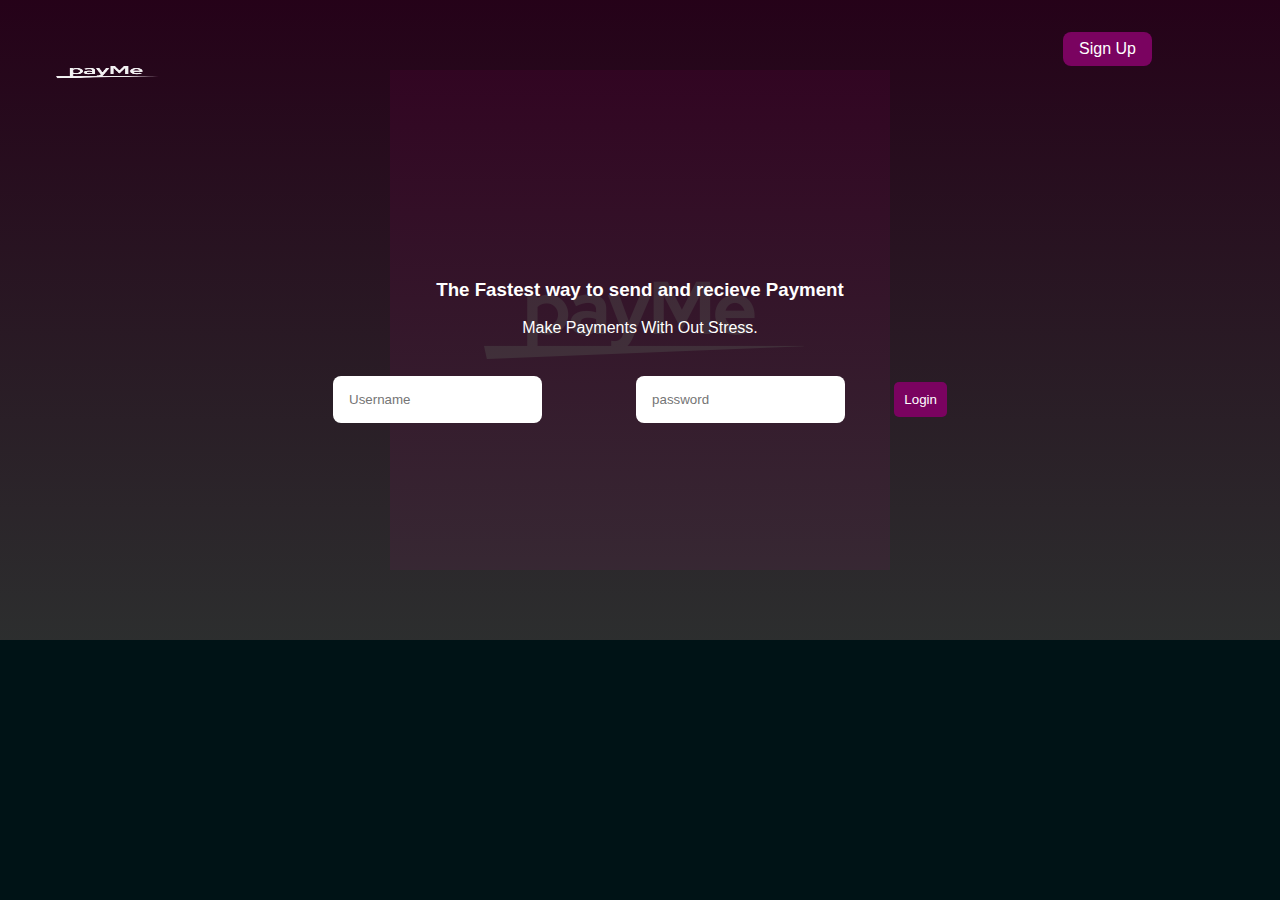
<file: index.html>
<!DOCTYPE html>
<html lang="en">
<head>
    <meta charset="UTF-8">
    <meta http-equiv="X-UA-Compatible" content="IE=edge">
    <meta name="viewport" content="width=device-width, initial-scale=1.0">
    <title>Document</title>
    <link href="index.css" rel="stylesheet">
    <script src="index.js" defer></script>
    <script src="bankapp.js" defer></script>
    
</head>
<body>
    <Section>
        <header id="myHeader">
            <img class= "logo" src="/paymewhitelogo.png" alt="PayME Logo" style="width:10rem;height:5rem;">
        
            <a href="signup.html">
                <input type="button" value="Sign Up" class="button">
              </a>
            <div class="cen">
              <div>               </div>
                <h3>The Fastest way to send and recieve Payment</h3> 
                
            
                <p>
                   Make Payments With Out Stress.

                </p>
                <form class="form-inline" id="login-form" action="/action_page.php">
                  <!--
                    <label for="Account Number"></label>
                    <input type="number" id="number" placeholder="Account Number" name="number">
                    <button type="submit" id="login-btn">Login</button>

                  -->
                    
                    <label for="username"></label>
                    <input type="text" id="username" placeholder="Username" name="name">
                    <label for="password"></label>
                    <input type="password" id="password" placeholder="password">
                    <button type="submit" id="login-btn">Login</button>
                  </form>
            </div>
            
       </header>

    
    </Section>
</body>
</html>
</file>
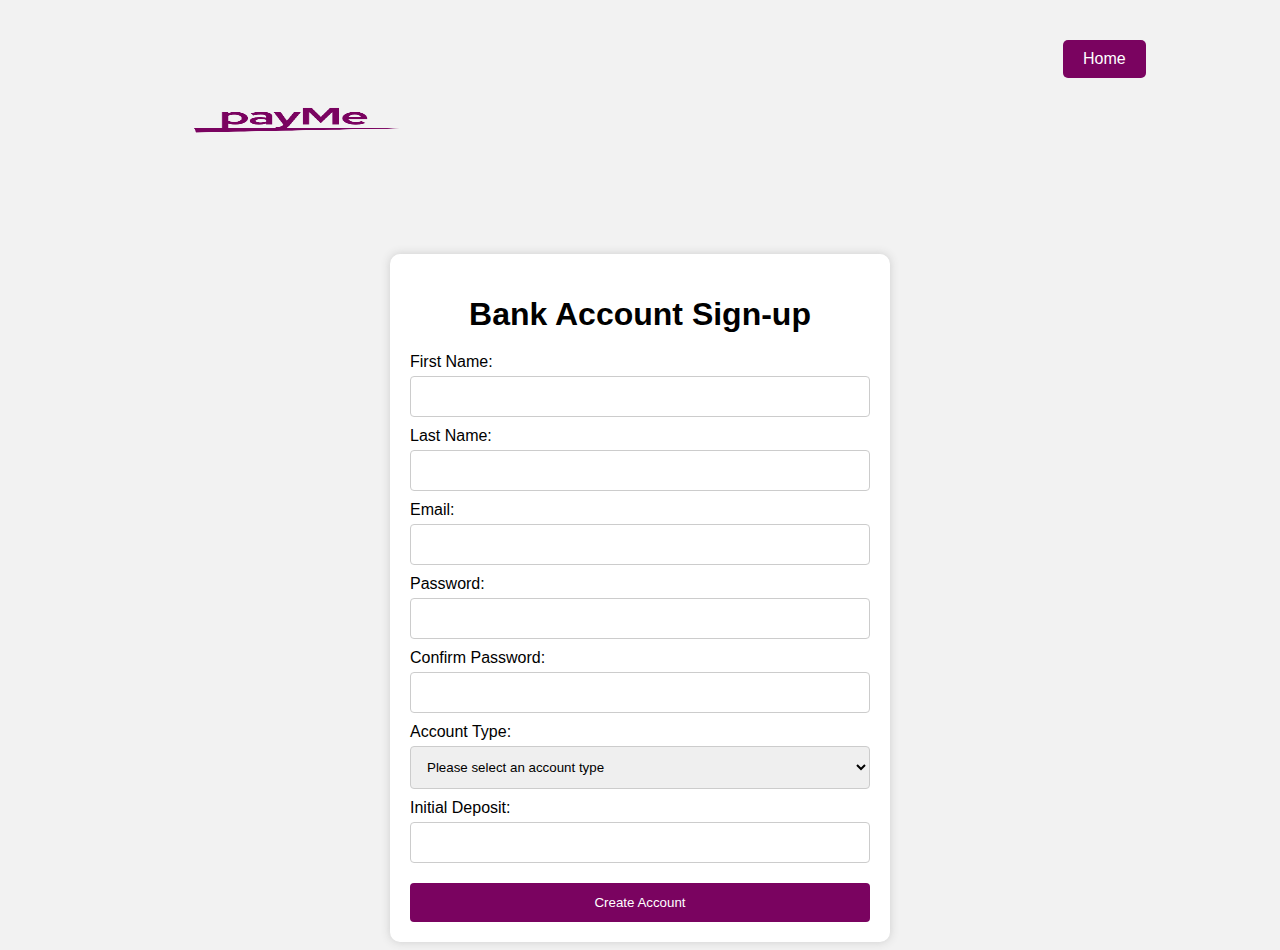
<file: signup.html>
<!DOCTYPE html>
<html>
  <head>
    <title>Bank Account Sign-up</title>
    <link rel="stylesheet" type="text/css" href="signup.css">
  </head>
  <body>
    <header id="myHeader">
        <a href="index.html">
        <img class= "logo" src="/paymepurplelogo.png" alt="HTML5 Icon" style="width:20rem;height:10rem;">
       </a>
        <a href="index.html">
            <input type="button" value="Home" class="button">
          </a>

    </header>
    <div class="container">
      <form action="#" method="post">
        <h1>Bank Account Sign-up</h1>
        <label for="fname">First Name:</label>
        <input type="text" id="fname" name="fname" required>
        <label for="lname">Last Name:</label>
        <input type="text" id="lname" name="lname" required>
        <label for="email">Email:</label>
        <input type="email" id="email" name="email" required>
        <label for="password">Password:</label>
        <input type="password" id="password" name="password" required>
        <label for="confirmpassword">Confirm Password:</label>
        <input type="password" id="confirmpassword" name="confirmpassword" required>
        <label for="accounttype">Account Type:</label>
        <select id="accounttype" name="accounttype" required>
          <option value="">Please select an account type</option>
          <option value="checking">Checking Account</option>
          <option value="savings">Savings Account</option>
        </select>
        <label for="initialdeposit">Initial Deposit:</label>
        <input type="number" id="initialdeposit" name="initialdeposit" min="0" required>
        <button type="submit">Create Account</button>
      </form>
    </div>
    <script src="signup.js"></script>
  </body>
</html>
</file>
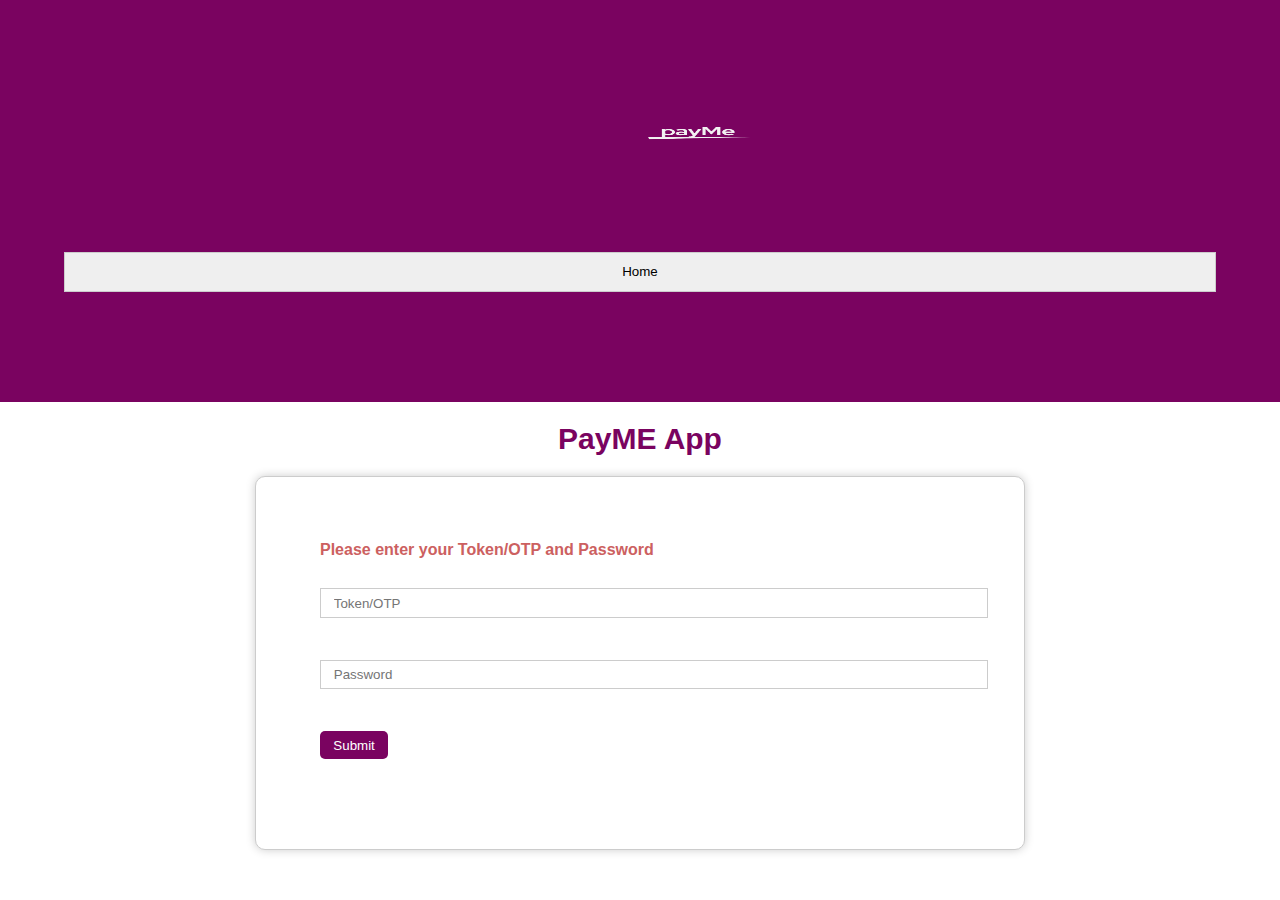
<file: transferpage.html>
<!DOCTYPE html>
<html lang="en">
<head>
    <meta charset="UTF-8">
    <meta http-equiv="X-UA-Compatible" content="IE=edge">
    <meta name="viewport" content="width=device-width, initial-scale=1.0">
    <title>PayME App</title>
    <link rel="stylesheet" type="text/css" href="transferpage.css">
</head>
<body>
    <header id="myHeader">
        <a href="index.html">
        <img class= "logo" src="/paymewhitelogo.png" alt="HTML5 Icon" style="width:10rem;height:5rem;">
       </a>
        <a href="index.html">
            <input type="button" value="Home" class="button">
        </a>

    </header>
    <h1>PayME App</h1>
    
    <div id="loginForm">
      <h2>Please enter your Token/OTP and Password </h2>
      <input type="text" id="usernameInput" placeholder="Token/OTP" />
      <input type="password" id="passwordInput" placeholder="Password" />
      <button onclick="login()">Submit</button>
    </div>

    <div id="dashboard" style="display: none;">
      <h2>Make Trancations</h2>
      <p id="welcomeMessage"></p>
      <p>Balance: $<span id="balance">0</span></p>
      <h3>Deposit</h3>
      <input type="number" id="depositInput" placeholder="Amount" />
      <button onclick="deposit()">Deposit</button>
      <br />
      <h3>Transfer</h3>
      <input type="text" id="recipientInput" placeholder="Recipient" />
      <input type="number" id="transferInput" placeholder="Amount" />
      <button onclick="transfer()">Transfer</button>
      <br />
      <h3>Withdrawal</h3>
      <input type="number" id="withdrawInput" placeholder="Amount" />
      <button onclick="withdraw()">Withdraw</button>
    </div>

    <script src="bankapp.js"></script>
   
</body>
    
</html>
</file>
<file: index.css>
body {
    background-color: rgb(0, 19, 22);
    background-image: initial;
    background-position-x: initial;
    background-position-y: initial;
    background-size: initial;
    background-attachment: initial;
    background-origin: initial;
    background-clip: initial;
    margin-top: 0px;   
    margin-right: 0px;
    margin-bottom: 0px;
    margin-left: 0px;
    font-family: sans-serif;
}

#myHeader {
    background-image: linear-gradient(
      to bottom,
      /*rgba(248, 149, 207, 0.905),
      rgba(253, 253, 253, 0.905)*/
      rgba(41, 0, 25, 0.905),
      rgba(49, 49, 49, 0.905)
    ),  url('Paymepurple.png');
    height: 40em; /* You must set a specified height */
    max-width: auto;
    
    background-position: center; /* Center the image */
    background-repeat: no-repeat; /* Do not repeat the image */
    background-size: screen; /* Resize the background image to cover the entire container */
}

.cen {
    margin: auto;
    width: 70%;
    border: none;
    padding: 5rem;
    text-align: center;
    align-items: center;
    font-family: sans-serif;
}

.logo {
    margin: 2.5% 0% 5% 2%;
  }


h1 {
  color: rgb(255, 255, 255);
  font-size: 250%;
}
p {
  color: white;
  font-size: 100%;
}
h3 {
  color: white;
}
input.button {
  float: right;
  background-color: rgb(122, 3, 96);
  color: white;
  padding: 0.5rem 1rem;
  border: none;
  border-radius:0.5rem;
  text-align: center;
  font-size: 1rem;
  margin: 2.5% 10% 4% 0%;
  cursor: pointer; 
}
input.button:hover {
  background-color: rgb(116, 80, 108);
}
  
 .btn {
  width: 70%;
  text-align: left;
  padding: auto;
  align-items: center;
  justify-content: center;background-color: gray; /* Blue background */
  border: none; /* Remove borders */
  color: white; /* White text */
  padding: 1.2rem 1.6rem; /* Some padding */
  margin: 0.5rem;
  font-size: 1.6rem; /* Set a font size */
  cursor: pointer; /* Mouse pointer on hover */
  font-size: 200%;
} 

.form-inline {  
    /*display: flex;*/
    flex-flow: row wrap;
    margin: auto;
    width: 100%;
    border: none;
    padding: auto;
    
    
    
    
  }
  .form-inline label {
    margin: 0.5rem 0rem 1.0rem 0;
  }
  
  .form-inline input {
    
    margin: 2.5% 5% 5% 5%;
    padding: 1rem;
    background-color: #fff;
    border: none;
    border-radius:0.5rem;
    max-width: 100%;
    
  }
  
  .form-inline button {
    padding: 10px;
    margin: 2.5% 5% 5% 0%;
    background-color: rgb(122, 3, 96);
    border: none;
    color: white;
    cursor: pointer;
    border-radius:5px;
    max-width: 100%; 
  
  }
  
  .form-inline button:hover {
    background-color: rgb(116, 80, 108);
  }
</file>
<file: signup.css>
* {
    box-sizing: border-box;
  }

  .logo {
    margin: 2.5% 0% 4% 10%;
  }
  
  body {
    font-family: Arial, sans-serif;
    background-color: #f2f2f2;
  }
  input.button {
    float: right;
    background-color: rgb(122, 3, 96);
    color: white;
    padding: 10px 20px;
    border: none;
    border-radius:5px;
    text-align: center;
    font-size: 1rem;
    margin: 2.5% 10% 4% 0%;
    cursor: pointer; 
  }
  .container {
    width: 500px;
    margin: auto;
    padding: 20px;
    background-color: #fff;
    border-radius: 10px;
    box-shadow: 0 0 10px #ccc;
  }
  
  h1 {
    text-align: center;
    margin-bottom: 20px;
  }
  
  label {
    display: block;
    margin-bottom: 5px;
  }
  
  input[type="text"],
  input[type="email"],
  input[type="password"],
  select,
  input[type="number"] {
    width: 100%;
    padding: 12px;
    border: 1px solid #ccc;
    border-radius: 4px;
    margin-bottom: 10px;
  }
  
  button[type="submit"] {
    background-color: rgb(122, 3, 96);
    color: #fff;
    padding: 12px 20px;
    border: none;
    border-radius: 4px;
    cursor: pointer;
    width: 100%;
    margin-top: 10px;
  }
  
  button[type="submit"]:hover {
    background-color: rgb(122, 3, 96);
  }
  
  input[type="text"]:focus,
  input[type="email"]:focus,
  input[type="password"]:focus,
  select:focus,
  input[type="number"]:focus {
    outline: none;
    border: 1px solid rgb(122, 3, 96);
  }
  
  .error {
    color: #ff0000;
    font-size: 12px;
    margin-top: 5px;
  }
</file>
<file: transferpage.css>
/* styles.css */
/*
body {
  font-family: Arial, sans-serif;
  margin: 0;
  padding: 20px;
}

h1,
h2,
h3 {
  text-align: center;
}

#loginForm,
#dashboard {
  max-width: 300px;
  margin: 20px auto;
  padding: 20px;
  border: 1px solid #ccc;
  border-radius: 5px;
}

input[type="text"],
input[type="password"],
input[type="number"],
button {
  display: block;
  width: 100%;
  margin-bottom: 10px;
  padding: 10px;
  font-size: 16px;
}

button {
  background-color: #4CAF50;
  color: white;
  border: none;
  cursor: pointer;
}

#dashboard {
  text-align: center;
}

#balance {
  font-weight: bold;
}
#loginbtn :hover{
  background-color: rgb(53, 49, 49);
}
*/
.logo {
  margin: 2.5% 0% 4% 10%;
}

body {
  font-family: sans-serif;
  margin: 0;
  padding: 0;
  background-color: #FFF;
}

header {
  background-color: rgb(122, 3, 96);
  color: white;
  padding: 5%;
  text-align: center;
}

img {
  width: 10%;
}

a {
  color: white;
  text-decoration: none;
}

.cen {
  text-align: center;
}

.user {
  font-size: 2%;
  color: #FFF;
}

#loginForm {
  flex-flow: row wrap;
  margin-top: 10%;
  margin-bottom: 5%;
  width: 50%;
  margin: auto;
  padding: 2% 5%;
  background-color: #fff;
  border-radius: 10px;
  box-shadow: 0 0 10px #ccc;
}

#dashboard {
  flex-flow: row wrap;
  width: 50%;
  margin: auto;
  padding: 2%;
  background-color: #fff;
  border-radius: 1%;
  box-shadow: 0 0 10px #ccc;
}

h2 {
  font-size: 1rem;
  margin-top: 0;
  color: #cc6060;
  align-items: center;
  font-family: sans-serif;
}

h3 {
  font-size: 16px;
  margin-top: 10px;
  color: rgb(122, 3, 96);
}

input {
  width: 100%;
  padding: 1% 2%;
  border: 1px solid #ccc;
  margin: 2.5% 10% 4% 0%;
}

button {
  background-color: rgb(122, 3, 96);
  color: white;
  padding: 0.5em 1em;
  border: none;
  border-radius:5px;
  margin: 2.5% 10% 4% 0%;
  cursor: pointer;
}

h1 {
  text-align: center;
  font-size: 30px;
  color: rgb(122, 3, 96);
  align-items: center;
  font-family: sans-serif;
}

#loginForm {
  background-color: #FFF;
  padding: 5%;
  border: 1px solid #ccc;
}

#dashboard {
  background-color: #FFF;
  padding: 5%;
  border: 1px solid #ccc;
  display: none;
}

#welcomeMessage {
  font-size: 1rem;
  color: rgb(12, 12, 12);
  align-items: center;
  font-family: sans-serif;
}

#balance {
  font-size: 1em;
  color: rgb(122, 3, 96);
  text-align: center;
  font-family: sans-serif;

}

.btn {
  background-color: rgb(122, 3, 96);
  color: white;
  padding: 10px;
  margin-bottom: 10px;
  border: none;
  cursor: pointer;
}
</file>
